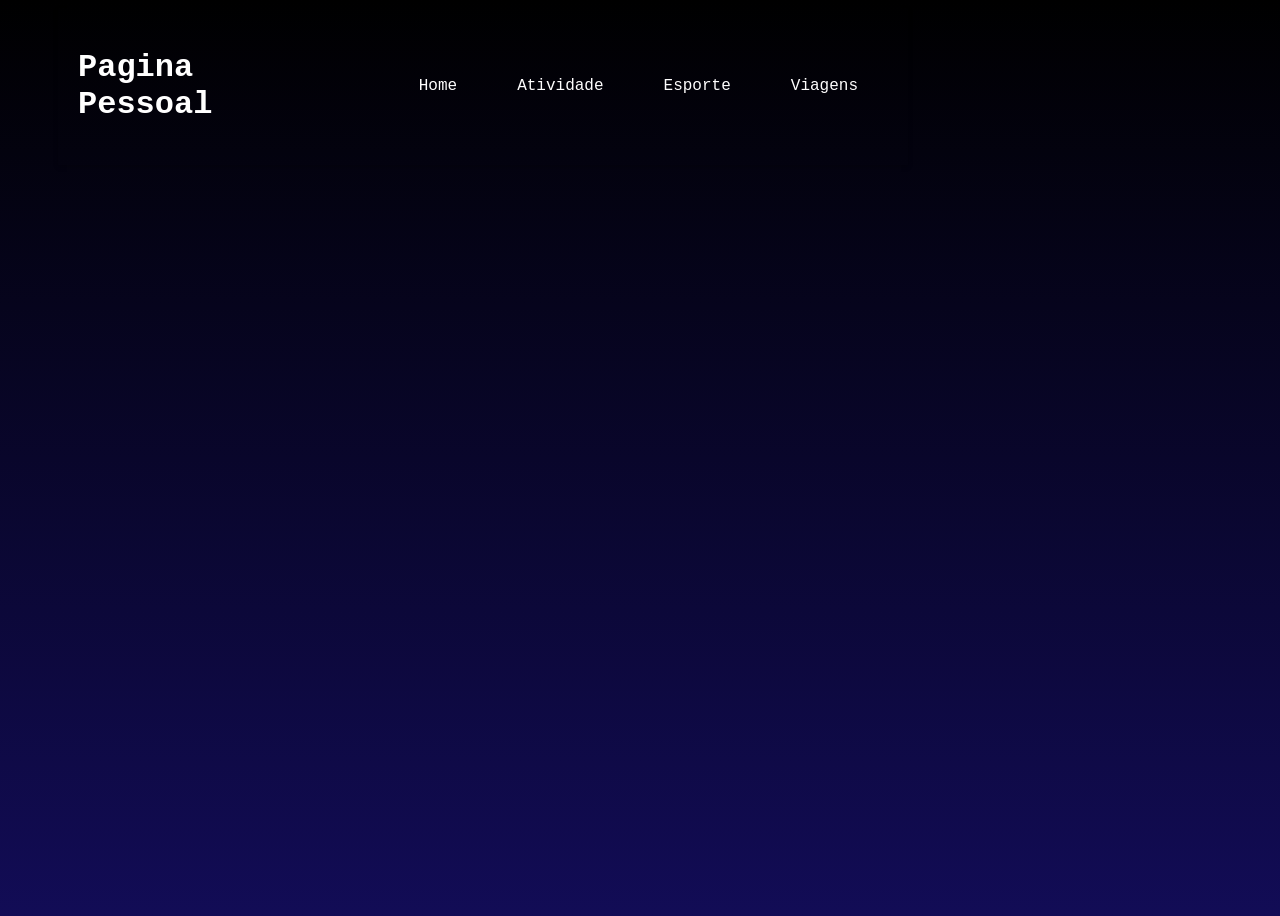
<file: viagens.html>
<!DOCTYPE html>
<html lang="en">
<head>
    <meta charset="UTF-8">
    <meta http-equiv="X-UA-Compatible" content="IE=edge">
    <meta name="viewport" content="width=device-width, initial-scale=1.0">
    <link rel="stylesheet" href="style.css">
    <title>Document</title>
</head>
<body>
    <header>
        <div class="container"></div>
            <h1>Pagina Pessoal</h1>
                <nav>    
                    <ul>
                    <li><a href="index.html">Home</a></li>
                    <li><a href="atividade.html">Atividade</a></li>
                    <li><a href="esportes.html">Esporte</a></li>
                    <li><a href="viagens.html">Viagens</a></li>
                    </ul>
                </nav>    
    </header>
<main>
    <section>
        <div class="curiosidades"></div>
    </section>
</main>
</body>
</html>
</file>
<file: style.css>
body{
    background: linear-gradient(0, #120c56, #000000);
    width: 100vh;
    height: 100vh;
    font-family: 'Courier New', Courier, monospace;
}

header {
    color: white;
	padding: 20px;
	display: flex;
	justify-content: space-between;
	align-items: center;
	box-shadow: 0 2px 5px rgba(0,0,0,.2);
	margin-left: 50px;
}

nav ul {
	list-style: none;
	display: flex;
	margin-left: 10px;
}

nav li {
	margin: 0 30px;
}

nav a {
	color: rgb(255, 254, 254);
	text-decoration: none;
}
</file>
